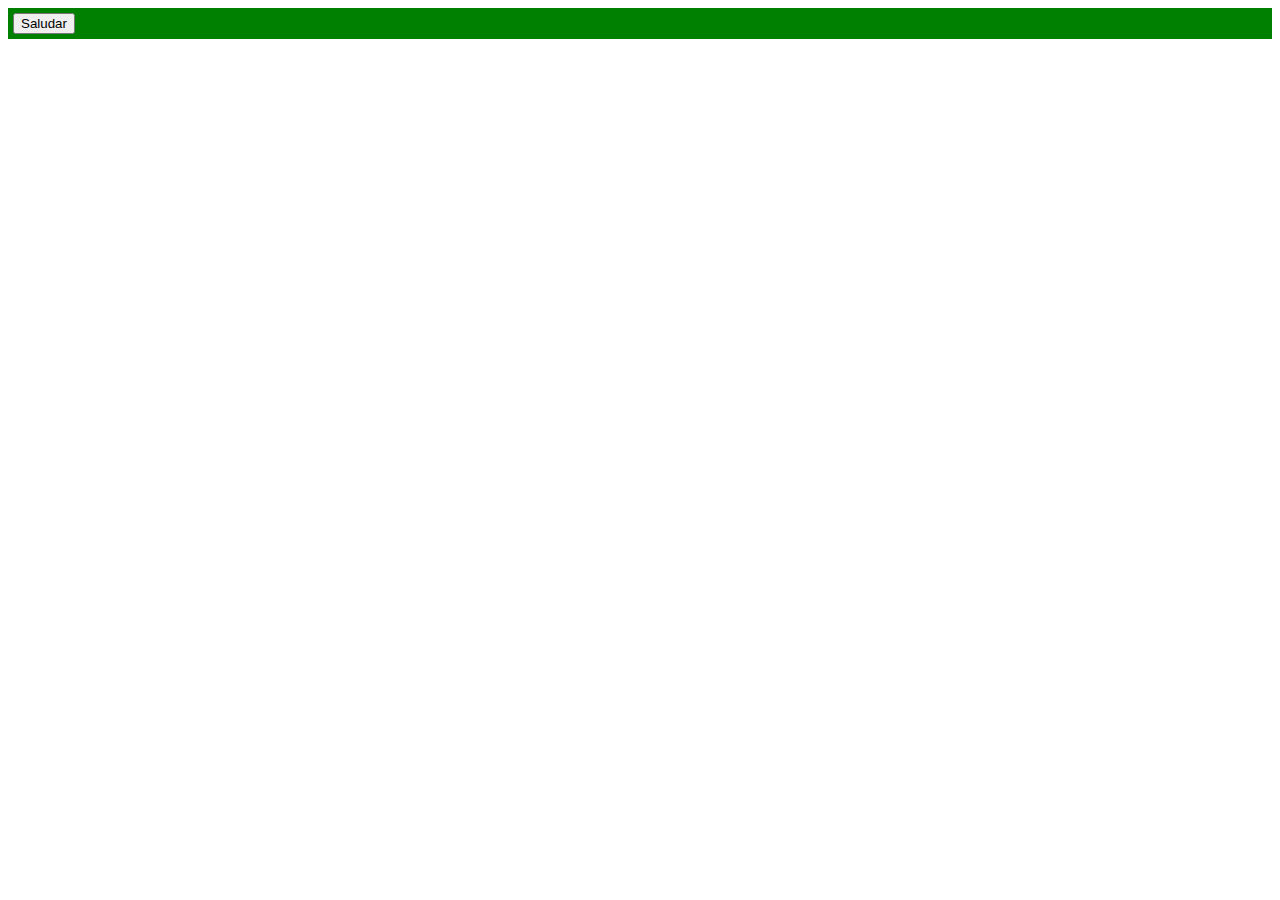
<file: index.html>
<!DOCTYPE html>
<html lang="en">
<head>
    <meta charset="UTF-8">
    <meta name="viewport" content="width=device-width, initial-scale=1.0">
    <title>Taller-eventos</title>
    <link rel="stylesheet" href="estilo.css" class="css">
    
</head>
<body>
<div id="boton">
    <button id="btn"> Saludar </button>
</div>
<script src="eventos.js"></script>
</body>
</html>
</file>
<file: estilo.css>
#boton{
    background-color: green;
    padding: 5px;
}
</file>
